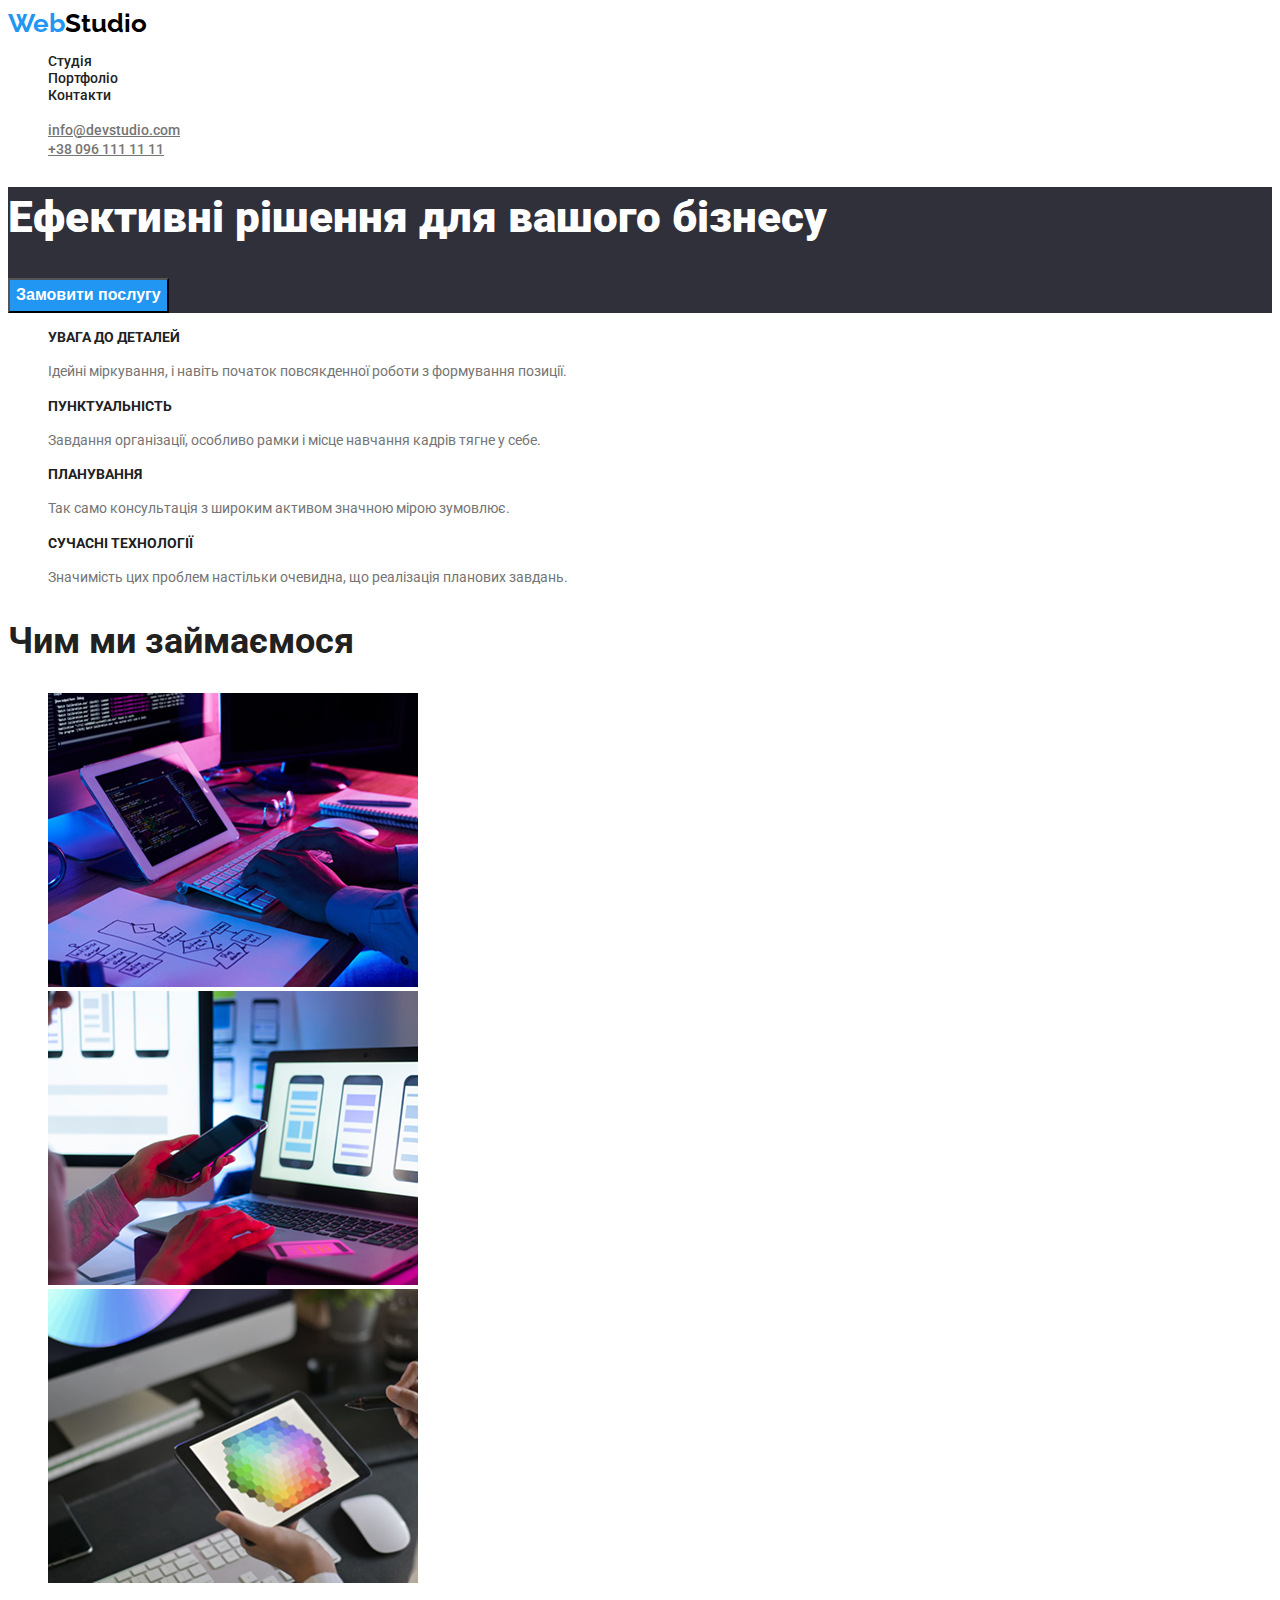
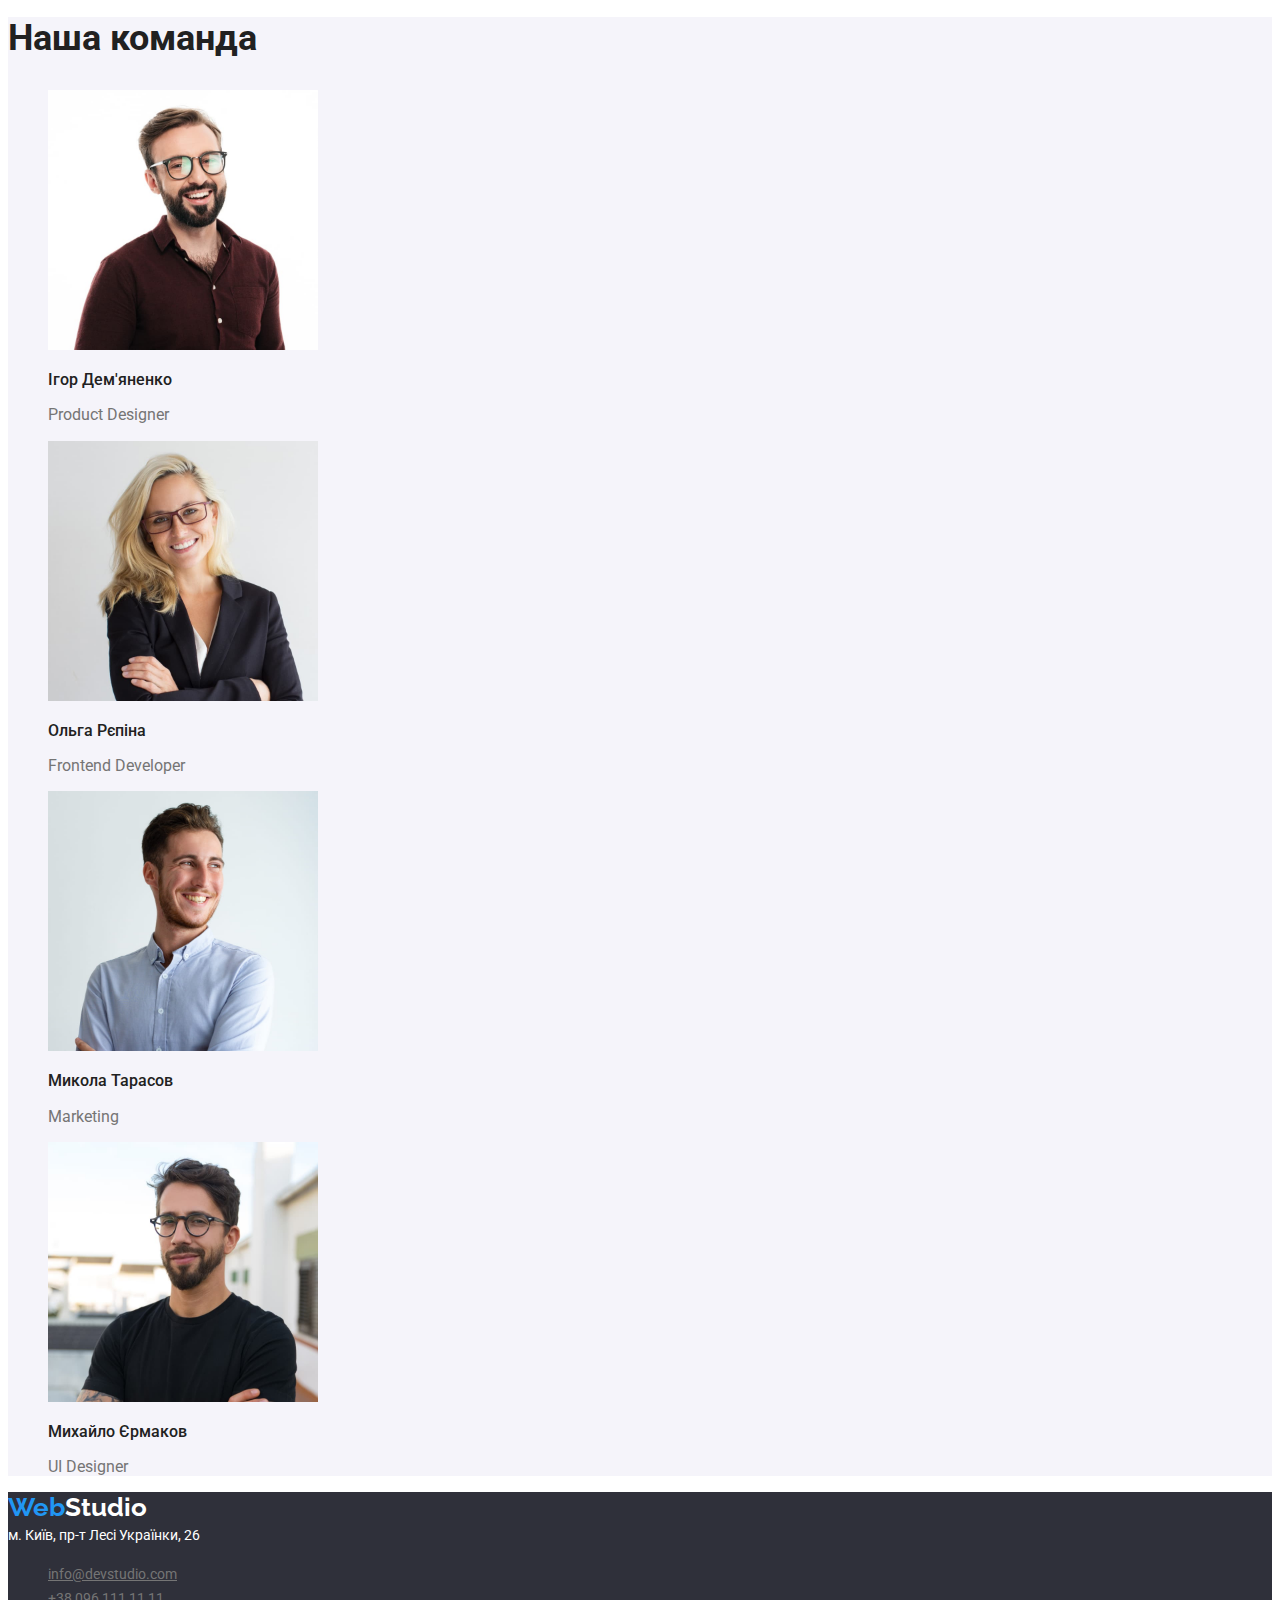
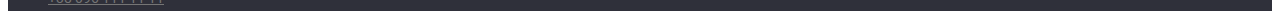
<file: index.html>
<!DOCTYPE html>
<html lang="uk">
    <head>
    <meta charset="UTF-8">
    <meta name="description" content="WebStudio">
    <title>Web Studio</title>
    <link rel="preconnect" href="https://fonts.googleapis.com">
    <link rel="preconnect" href="https://fonts.gstatic.com" crossorigin>
    <link href="https://fonts.googleapis.com/css2?family=Raleway:ital,wght@0,700;1,700&family=Roboto:ital,wdth,wght@0,75..100,100..900;1,75..100,100..900&display=swap" rel="stylesheet">
    <link rel="stylesheet" href="./css/styles.css">
    </head>
<body>
    <!--Header-->
    <header>
            <a href="" class="header-logo"><span>Web</span>Studio</a>
  
            <nav>
              <ul class="site-nav">
                <li>
                    <a href="./index.html" class="link">Студія</a>
                </li>
                <li>
                    <a href="./portfolio.html" class="link">Портфоліо</a>
                </li>
                <li>
                    <a href="" class="link">Контакти</a>
                </li>
              </ul>
            </nav>
            <ul class="header-list">
              <li>
                  <a href="mailto:info@devstudio.com" class="header-contact">info@devstudio.com</a>
              </li> 
              <li>
                  <a href="tel:+3809611111" class="header-contact">+38 096 111 11 11</a>
              </li>
            </ul>
    </header>
   
    <main>
        <!--Hero-->
       <section class="hero">
          <h1 class="hero-tittle">Ефективні рішення для вашого бізнесу</h1>
          <button type="button" class="hero-button">Замовити послугу</button>
       </section>
       <!--Advantages-->
       <section class="advantages">
          <ul class="list">
              <li>
                  <h2 class="advantages-tittle">УВАГА ДО ДЕТАЛЕЙ</h2>
                  <p class="advantages-text">Ідейні міркування, і навіть початок повсякденної роботи з формування позиції.</p>
              </li>
              <li>
                  <h2 class="advantages-tittle">ПУНКТУАЛЬНІСТЬ</h2>
                  <p class="advantages-text">Завдання організації, особливо рамки і місце навчання кадрів тягне у себе.</p>
              </li>
              <li>
                  <h2 class="advantages-tittle">ПЛАНУВАННЯ</h2>
                  <p class="advantages-text">Так само консультація з широким активом значною мірою зумовлює.</p>
              </li>
              <li>
                  <h2 class="advantages-tittle">СУЧАСНІ ТЕХНОЛОГІЇ</h2>
                  <p class="advantages-text">Значимість цих проблем настільки очевидна, що реалізація планових завдань.</p>
              </li>
          </ul>
       </section>
        <!--Works-->
       <section class="works">
          <h2 class="works-tittle">Чим ми займаємося</h2>
          <ul class="list">
              <li>
                  <img src="./images/main/box1.jpg" alt="Написання коду" width="370"  height="294">
              </li>
              <li>
                  <img src="./images/main/box2.jpg" alt="Адаптація для мобільного" width="370"  height="294">
              </li>
              <li>
                  <img src="./images/main/box3.jpg" alt="Підбір цвітової гамми" width="370"  height="294">
              </li>
          </ul>
       </section>
   <!--Our team-->
       <section class="team">
          <h2 class="team-tittle">Наша команда</h2>
          <ul class="list">
              <li>
                  <img src="./images/main/photo1.jpg" alt="Фотографія 1" width="270" height="260">
                  <h3 class="card-tittle">Ігор Дем'яненко</h3>
                  <p class="card-text">Product Designer</p>
              </li>
              <li>
                  <img src="./images/main/photo2.jpg" alt="Фотографія 2" width="270" height="260">
                  <h3 class="card-tittle">Ольга Рєпіна</h3>
                  <p class="card-text">Frontend Developer</p>
              </li>
              <li>
                  <img src="./images/main/photo3.jpg" alt="Фотографія 3" width="270" height="260">
                  <h3 class="card-tittle">Микола Тарасов</h3>
                  <p class="card-text">Marketing</p>
              </li>
              <li>
                  <img src="./images/main/photo4.jpg" alt="Фотографія 4" width="270" height="260">
                  <h3 class="card-tittle">Михайло Єрмаков</h3>
                  <p class="card-text">UI Designer</p>
              </li>
          </ul>
       </section>

    </main>
    <!--Footer-->
       <footer class="footer">
  
              <a href="" class="footer-logo"><span>Web</span>Studio</a>
  
              <address class="address">м. Київ, пр-т Лесі Українки, 26</address>
  
              <ul class="footer-list">
                  <li>
                      <a href="mailto:info@devstudio.com" class="footer-contact">info@devstudio.com</a>
                  </li>
                  <li>
                      <a href="tel:+3809611111" class="footer-contact">+38 096 111 11 11</a>
                  </li>
              </ul>
       </footer>
    
</body>
</html>
</file>
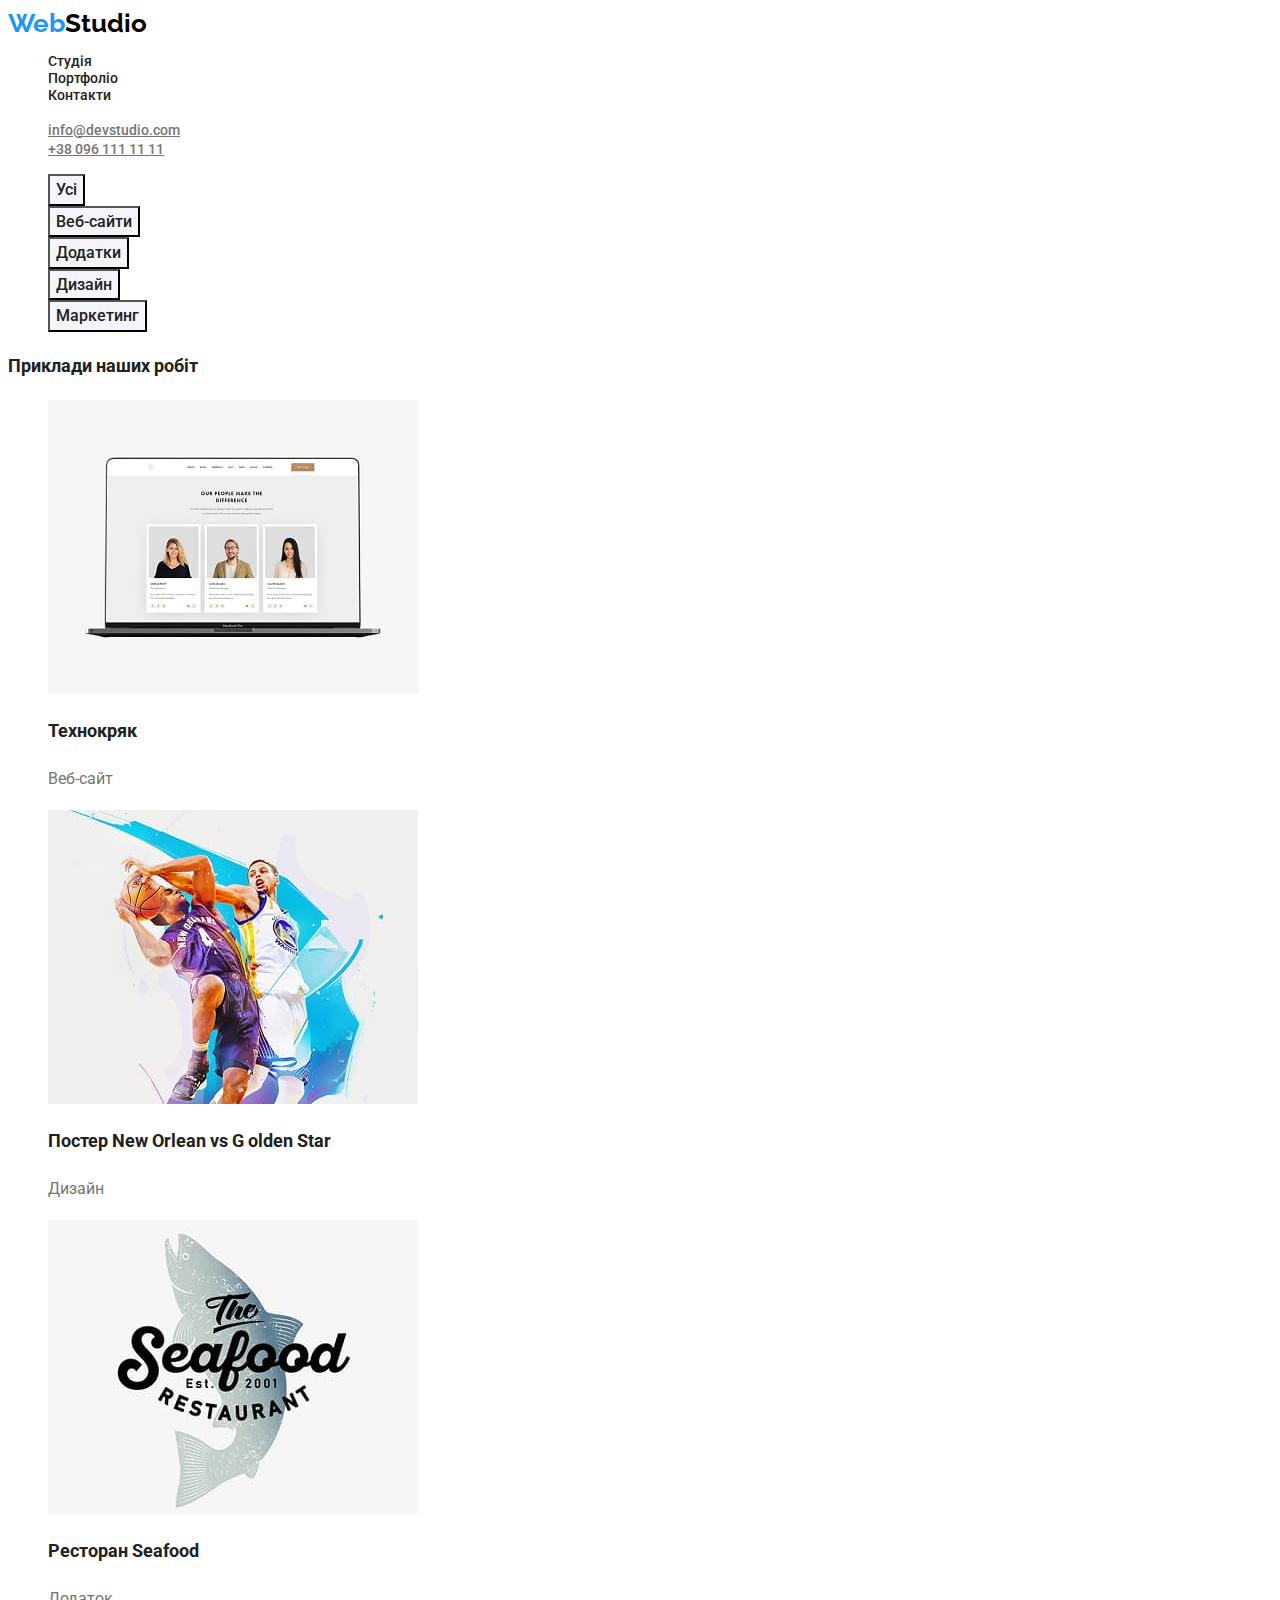
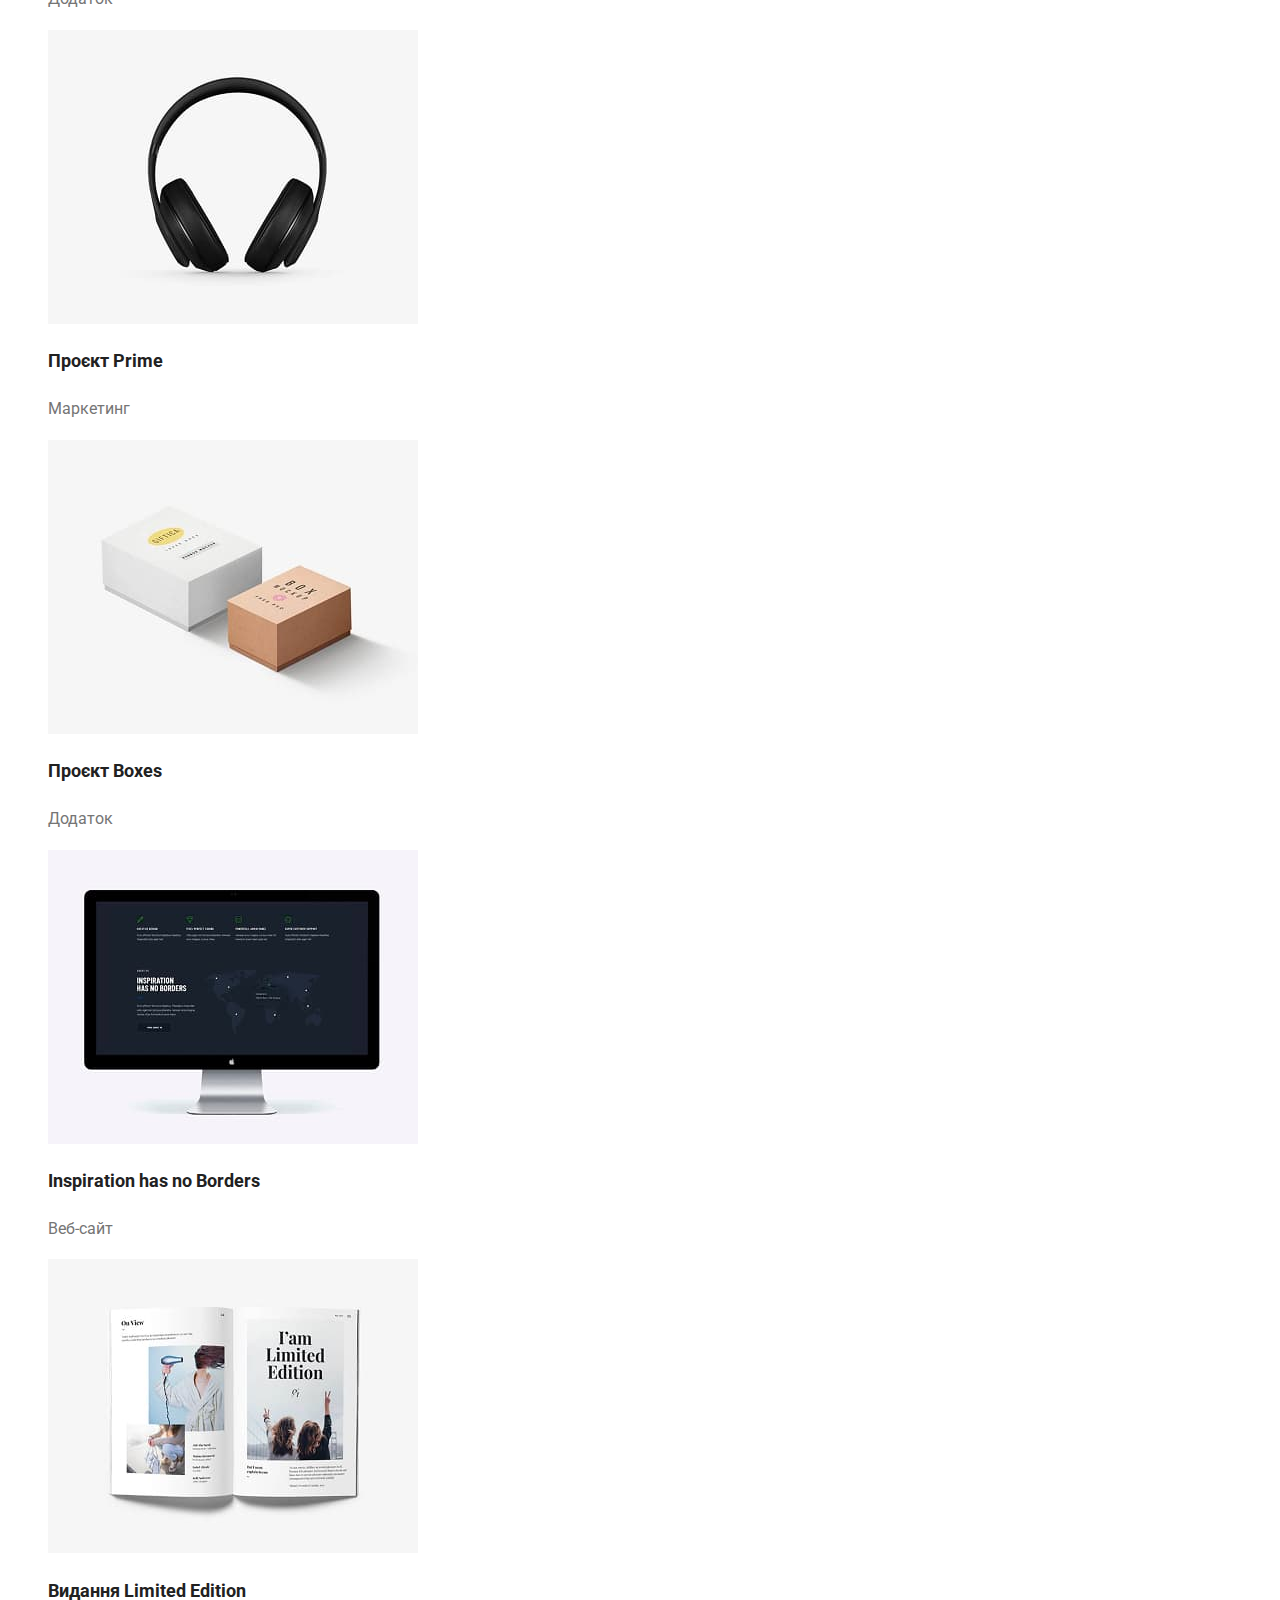
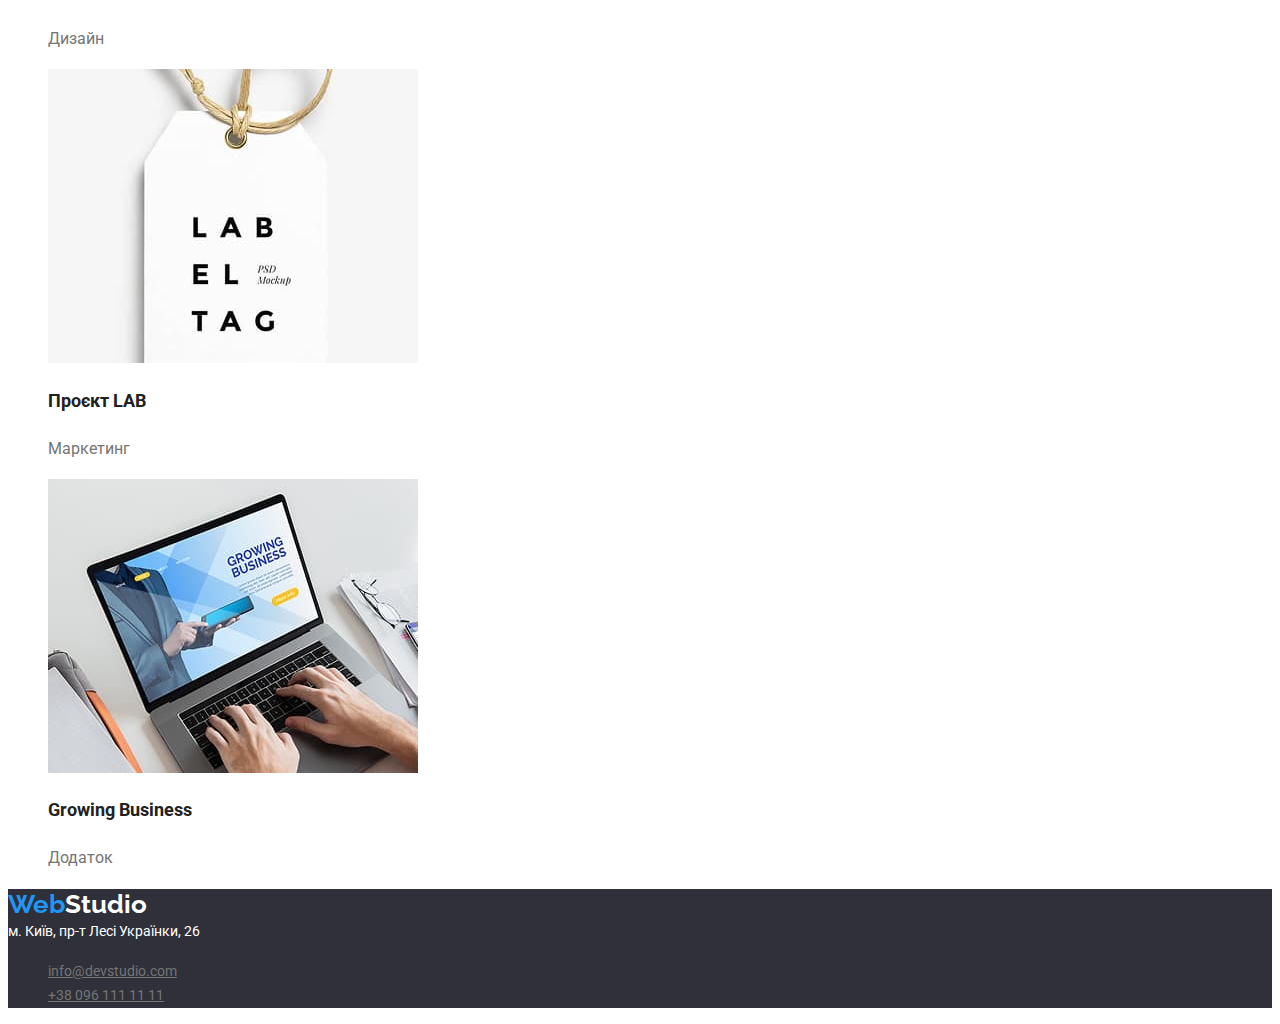
<file: portfolio.html>
<!DOCTYPE html>
<html lang="uk">
    <head>
    <meta charset="UTF-8">
    <meta name="description" content="WebStudio">
    <title>WebStudio</title>
    <link rel="preconnect" href="https://fonts.googleapis.com">
    <link rel="preconnect" href="https://fonts.gstatic.com" crossorigin>
    <link href="https://fonts.googleapis.com/css2?family=Raleway:ital,wght@0,700;1,700&family=Roboto:ital,wdth,wght@0,75..100,100..900;1,75..100,100..900&display=swap" rel="stylesheet">
    <link rel="stylesheet" href="./css/styles.css">
    </head>
<body>

    <header>
        <a href="" class="header-logo"><span>Web</span>Studio</a>

        <nav>
          <ul class="site-nav">
            <li>
                <a href="./index.html" class="link">Студія</a>
            </li>
            <li>
                <a href="./portfolio.html" class="link">Портфоліо</a>
            </li>
            <li>
                <a href="" class="link">Контакти</a>
            </li>
          </ul>
        </nav>
        <ul class="header-list">
          <li>
              <a href="mailto:info@devstudio.com" class="header-contact">info@devstudio.com</a>
          </li> 
          <li>
              <a href="tel:+3809611111" class="header-contact">+38 096 111 11 11</a>
          </li>
        </ul>
</header>

<main>
    <!-- Filter -->
    <ul class="list">
        <li>
            <button type="button" class="filter-button">Усі</button>
        </li>
        <li>
            <button type="button" class="filter-button">Веб-сайти</button>
        </li>
        <li>
            <button type="button" class="filter-button">Додатки</button>
        </li>
        <li>
            <button type="button" class="filter-button">Дизайн</button>
        </li>
        <li>
            <button type="button" class="filter-button">Маркетинг</button>
        </li>
    </ul>
    
<!-- Portfolio -->
    <h1 class="portfolio-tittle">Приклади наших робіт</h1>

    <section>
        <ul class="list">
            <li>
             <img src="./images/portfolio/tehno.jpg" alt="Зображення ноутбуку" width="370" height="294">
             <h2 class="portfolio-tittle">Технокряк</h2>
             <p class="portfolio-text">Веб-сайт</p>
           </li> 
        
            <li>
             <img src="./images/portfolio/neworlean.jpg" alt="Постер New Orlean  vs Golden Star" width="370" height="294">
             <h2 class="portfolio-tittle">Постер New Orlean vs G olden Star</h2>
             <p class="portfolio-text">Дизайн</p>
           </li>

            <li>
             <img src="./images/portfolio/seafood.jpg" alt="Логотип ресторану" width="370" height="294">
             <h2 class="portfolio-tittle">Ресторан Seafood</h2>
             <p class="portfolio-text">Додаток</p>
           </li>

            <li>
             <img src="./images/portfolio/prime.jpg" alt="Фото навушників" width="370" height="294">
             <h2 class="portfolio-tittle">Проєкт Prime</h2>
             <p class="portfolio-text">Маркетинг</p>
           </li>

            <li> 
             <img src="./images/portfolio/boxes.jpg" alt="Фото коробок" width="370" height="294">
             <h2 class="portfolio-tittle">Проєкт Boxes</h2>
             <p class="portfolio-text">Додаток</p>
            </li>

            <li>
             <img src="./images/portfolio/borders.jpg" alt="Зображення монітору" width="370" height="294">
             <h2 class="portfolio-tittle">Inspiration has no Borders</h2>
             <p class="portfolio-text">Веб-сайт</p>
            </li>

            <li>
             <img src="./images/portfolio/limitededition.jpg" alt="Зображення журналу" width="370" height="294">
             <h2 class="portfolio-tittle">Видання Limited Edition</h2>
             <p class="portfolio-text">Дизайн</p>
           </li>

            <li>
             <img src="./images/portfolio/lab.jpg" alt="Фото лейблу" width="370" height="294">
             <h2 class="portfolio-tittle">Проєкт LAB</h2>
             <p class="portfolio-text">Маркетинг</p>
            </li> 

           <li>
             <img src="./images/portfolio/growingbusiness.jpg" alt="Фото  ноутбуку" width="370" height="294">
             <h2 class="portfolio-tittle">Growing Business</h2>
             <p class="portfolio-text">Додаток</p>
           </li>

        </ul>
        
    </section>
</main>

<!--Footer-->
<footer class="footer">
  
    <a href="" class="footer-logo"><span>Web</span>Studio</a>

    <address class="address">м. Київ, пр-т Лесі Українки, 26</address>

    <ul class="footer-list">
        <li>
            <a href="mailto:info@devstudio.com" class="footer-contact">info@devstudio.com</a>
        </li>
        <li>
            <a href="tel:+3809611111" class="footer-contact">+38 096 111 11 11</a>
        </li>
    </ul>
</footer>

</body>
</file>
<file: css/styles.css>
:root {
    --primary-text-color: #757575;
    --tittle-text-color: #212121;
    --accent-color: #2196F3;
    --primary-color: #FFFFFF;
}

body {
    background-color: var(--primary-color);
    color: var(--primary-text-color);

    font-family: Roboto, sans-serif;
    line-height: 1.2;
}

/* logo */
.header-logo {
    color:#000000;
    font-family: Raleway, sans-serif;
    font-weight: 700;
    font-size: 26px;
    text-decoration: none;
}

span {
    color:var(--accent-color);
}

/* Site nav */
.site-nav {
    list-style: none;
    font-weight: 500;
    font-size: 14px;
}

.site-nav .link {
    color:var(--tittle-text-color);
    text-decoration: none;
    
}

.site-nav .link:hover,
.site-nav .link:focus {
    color:var(--accent-color);
}

/* Header Contact */
.header-list {
    list-style: none;
}

.header-contact {
    color:var(--primary-text-color);
    font-weight: 500;
    font-size: 14px;
}

.header-contact:hover,
.header-contact:focus {
    color:var(--accent-color);
}

/* Hero */
.hero {
background-color: #2F303A;
}
.hero-tittle {
    color: var(--primary-color);
    font-weight: 900;
    font-size: 44px;
    line-height:1.4;
}

.hero-button {
    background-color: var(--accent-color);
    color: #FFFFFF;
    font-weight: 700;
    font-size: 16px;
    line-height: 1.8;
    cursor: pointer;
}
/* Filter */
.filter-button {
    background-color: #F5F4FA;
    color: var(--tittle-text-color);
    font-family: Roboto, sans-serif;
    font-weight: 500;
    font-size: 16px;
    line-height: 1.6;
    cursor: pointer;
}

.filter-button:hover,
.filter-button:focus {
    background-color: var(--accent-color);
    color:var(--primary-color);
}
/*  Portfolio */
.portfolio-tittle {
    color: var(--tittle-text-color);
    font-weight: 700;
    font-size: 18px;
    line-height: 2;
}

.portfolio-text {
    font-size: 16px;
    line-height: 1.8;
}

/* Advantages */
.list {
    list-style: none;
}

.advantages-tittle {
    color: var(--tittle-text-color);
    font-weight: 700;
    font-size: 14px;
}

.advantages-text {
    font-size: 14px;
    line-height: 1.7;
}
/* Works*/
.works-tittle {
    color: var(--tittle-text-color);
    font-weight: 700;
    font-size: 36px;
}

/* Team */
.team {
    background-color: #F5F4FA;
}
.team-tittle {
    color: var(--tittle-text-color);
    font-weight: 700;
    font-size: 36px;
}
.card-tittle {
    color: var(--tittle-text-color);
    font-weight: 500;
    font-size: 16px;
}

.card-text {
    font-size: 16px;
}
/* Footer */
.footer-logo {
    color: var(--primary-color);
    font-family: Raleway, sans-serif;
    text-decoration: none;
    font-weight: 700;
    font-size: 26px;
}
.footer {
    background-color:#2F303A;
}
.address {
    color:var(--primary-color);
    font-style: normal;
    font-size: 14px;
    line-height: 1.7;
}
/* Footer contact */
.footer-list {
    list-style: none;
}

.footer-contact {
    color:var(--primary-text-color);
    font-size: 14px;
    line-height: 1.7;
}

.footer-contact:hover,
.footer-contact:focus {
    color:var(--accent-color);
}
</file>
